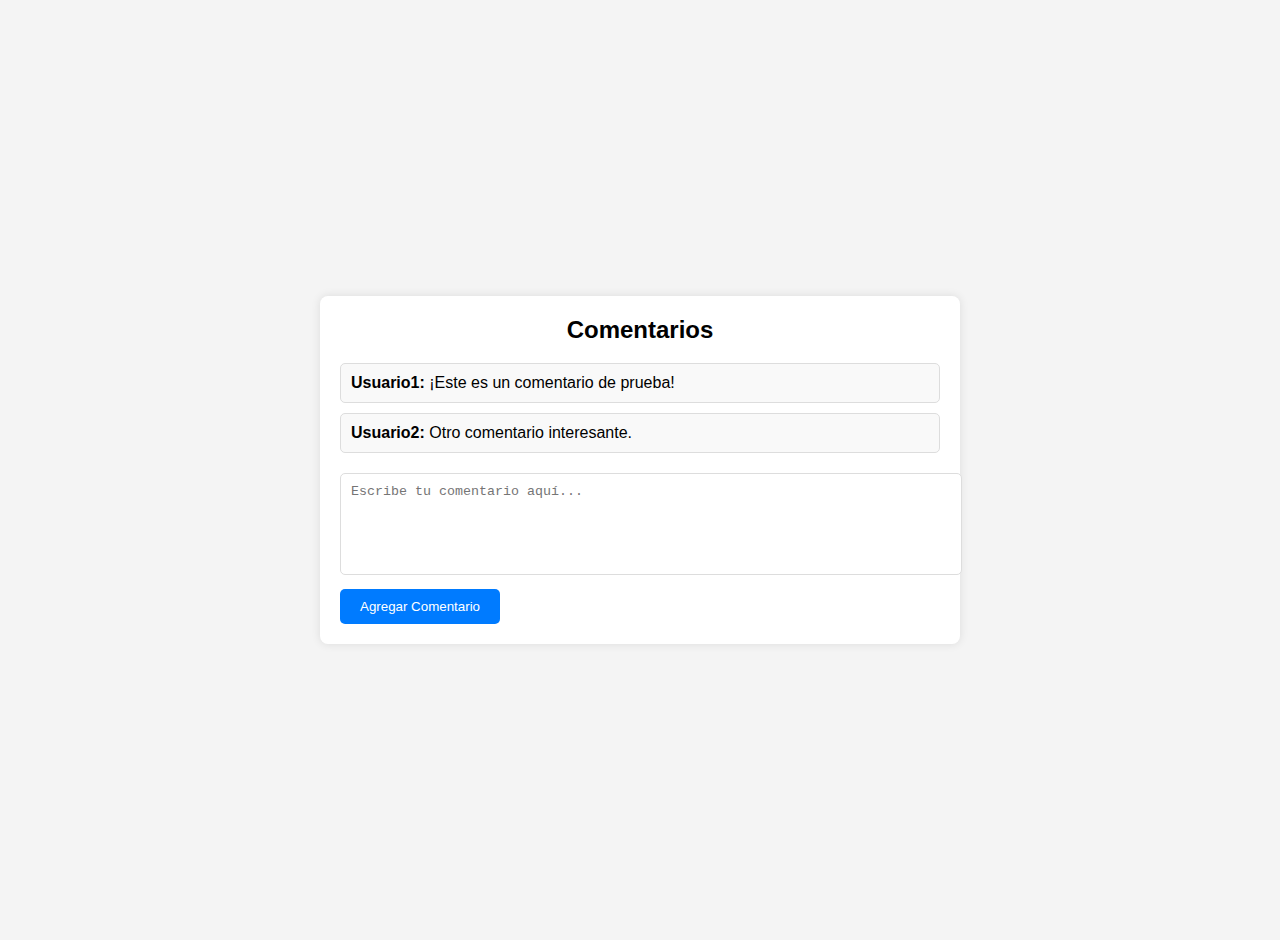
<file: comentarios.html>
<!DOCTYPE html>
<html lang="es">
<head>
    <meta charset="UTF-8">
    <meta name="viewport" content="width=device-width, initial-scale=1.0">
    <title>Zona de Comentarios</title>
    <link rel="stylesheet" href="comentarios.css">
</head>
<body>
    <div class="comments-container">
        <h2>Comentarios</h2>
        
        <!-- Zona de comentarios -->
        <div class="comments">
            <div class="comment">
                <p><strong>Usuario1:</strong> ¡Este es un comentario de prueba!</p>
            </div>
            <div class="comment">
                <p><strong>Usuario2:</strong> Otro comentario interesante.</p>
            </div>
            <!-- Más comentarios aquí -->
        </div>

        <!-- Formulario para agregar nuevos comentarios -->
        <form class="comment-form">
            <textarea placeholder="Escribe tu comentario aquí..." required></textarea>
            <button type="submit">Agregar Comentario</button>
        </form>
    </div>
</body>
</html>
</file>
<file: comentarios.css>
body {
    font-family: Arial, sans-serif;
    background-color: #f4f4f4;
    margin: 0;
    padding: 20px;
    display: flex;
    justify-content: center;
    align-items: center;
    height: 100vh;
}

.comments-container {
    width: 100%;
    max-width: 600px;
    background: white;
    padding: 20px;
    border-radius: 8px;
    box-shadow: 0 0 10px rgba(0, 0, 0, 0.1);
}

.comments-container h2 {
    margin-top: 0;
    text-align: center;
}

.comments {
    margin-bottom: 20px;
}

.comment {
    background: #f9f9f9;
    padding: 10px;
    border-radius: 5px;
    margin-bottom: 10px;
    border: 1px solid #ddd;
}

.comment p {
    margin: 0;
}

.comment-form textarea {
    width: 100%;
    height: 80px;
    padding: 10px;
    border: 1px solid #ddd;
    border-radius: 5px;
    margin-bottom: 10px;
    resize: none;
}

.comment-form button {
    display: inline-block;
    padding: 10px 20px;
    background: #007BFF;
    color: white;
    border: none;
    border-radius: 5px;
    cursor: pointer;
}

.comment-form button:hover {
    background: #0056b3;
}
</file>
